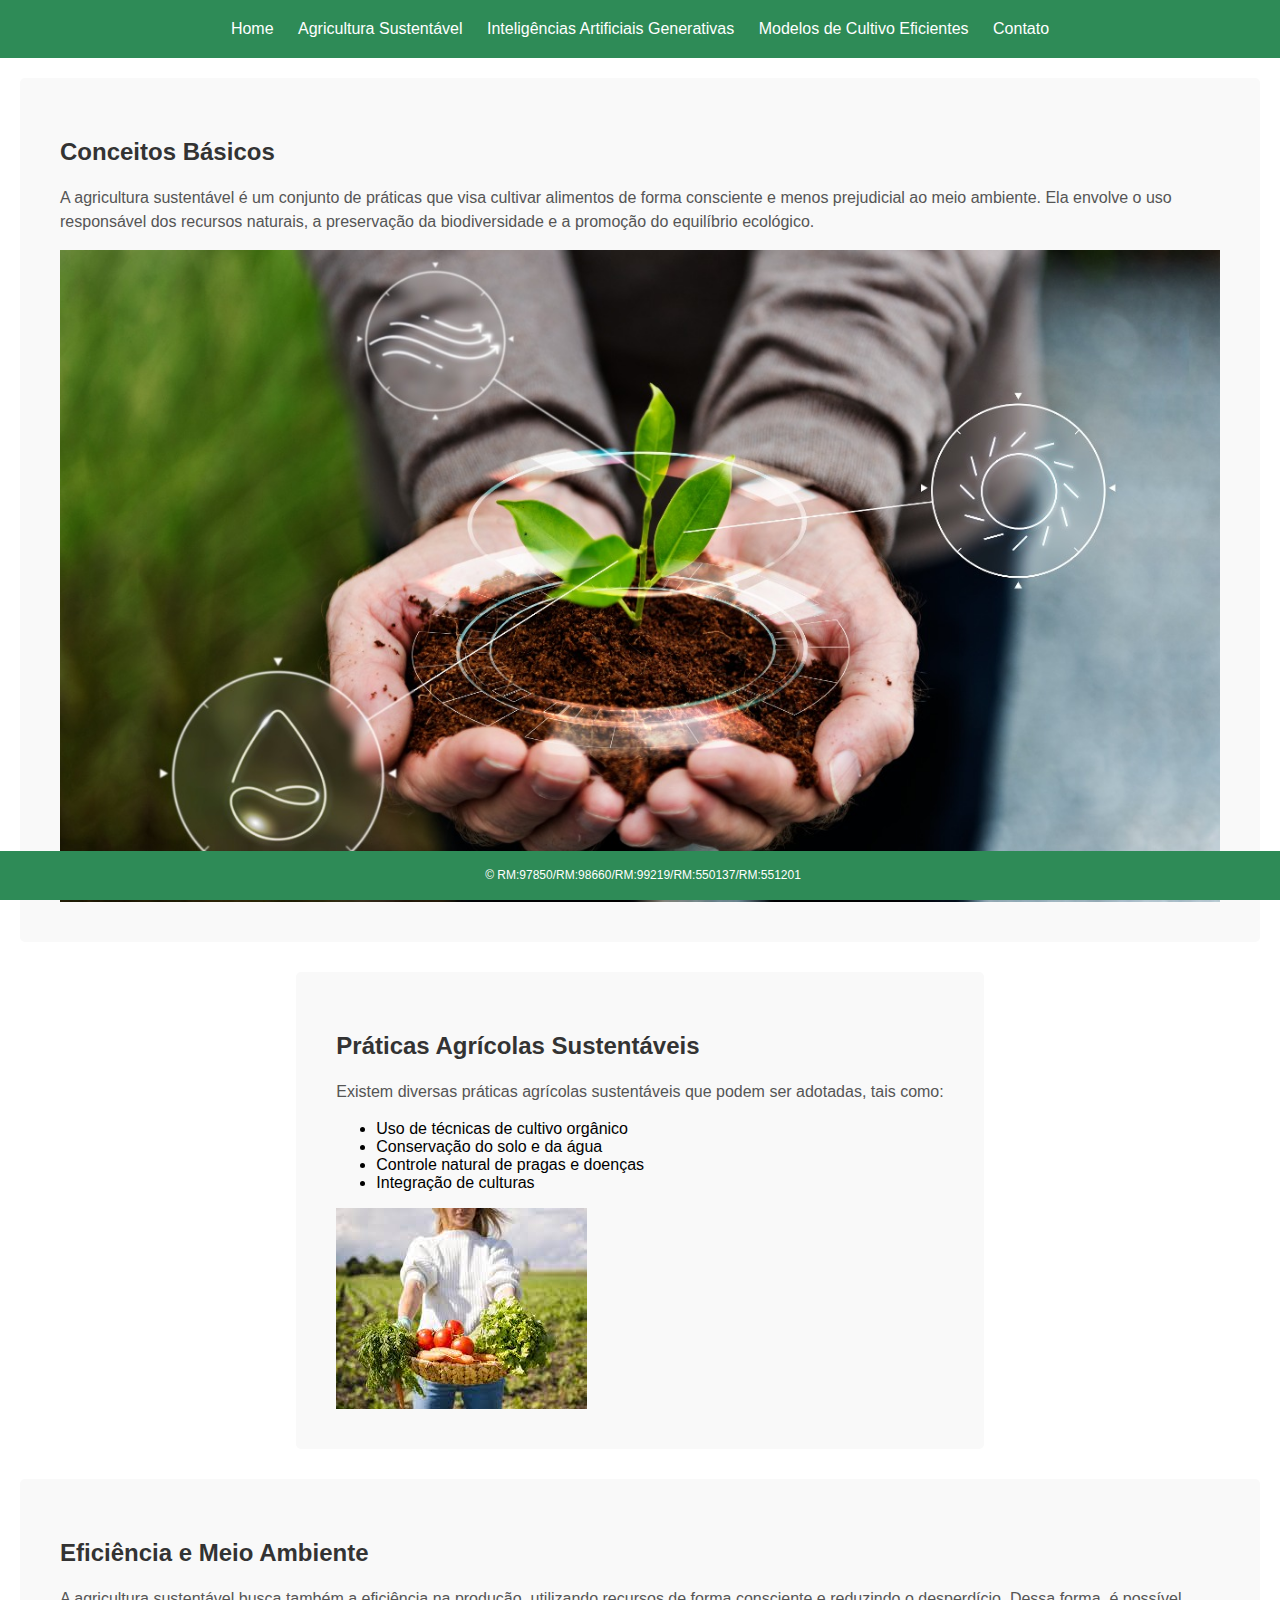
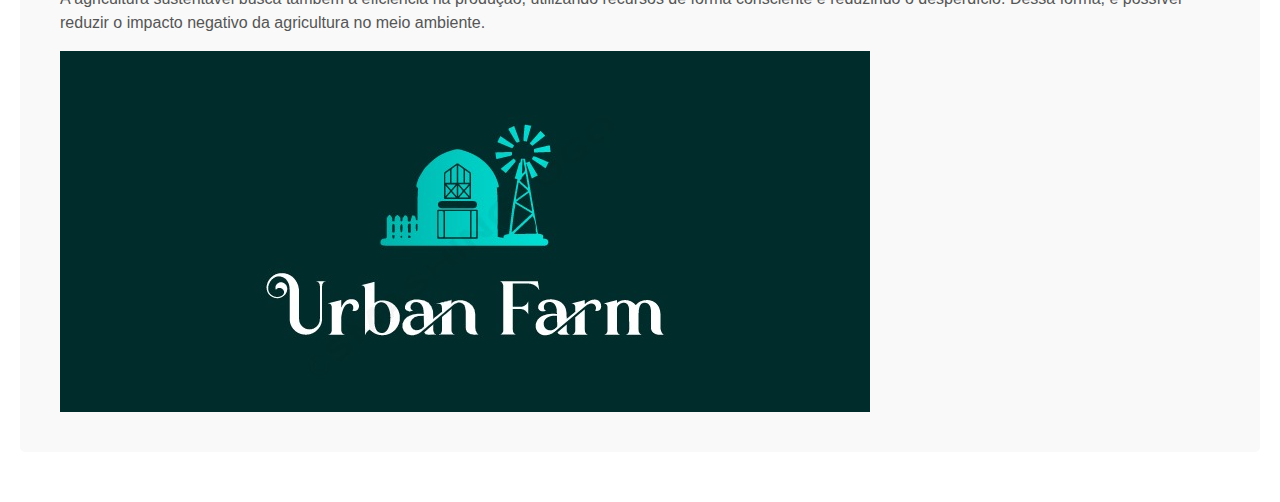
<file: agricultura.html>
<!DOCTYPE html>
<html lang="pt-BR">
<head>
  <meta charset="UTF-8">
  <meta name="viewport" content="width=device-width, initial-scale=1.0">
  <title>Meu Site</title>
  <link rel="stylesheet" href="CSS/style.css">
</head>
<body>
  <header>
    <nav>
      <ul>
        <li><a href="index.html">Home</a></li>
        <li><a href="agricultura.html">Agricultura Sustentável</a></li>
        <li><a href="inteligencia-artificial.html">Inteligências Artificiais Generativas</a></li>
        <li><a href="cultivo-eficiente.html">Modelos de Cultivo Eficientes</a></li>
        <li><a href="contato.html">Contato</a></li>
      </ul>
    </nav>
  </header>
  <main>
    <section id="conceitos">
      <h2>Conceitos Básicos</h2>
      <p>A agricultura sustentável é um conjunto de práticas que visa cultivar alimentos de forma consciente e menos prejudicial ao meio ambiente. Ela envolve o uso responsável dos recursos naturais, a preservação da biodiversidade e a promoção do equilíbrio ecológico.</p>
      <img src="IMG/Agricultura sustentavel 1.jpg" alt="Ilustração de conceitos básicos da agricultura sustentável">
    </section>

    <section id="praticas">
      <h2>Práticas Agrícolas Sustentáveis</h2>
      <p>Existem diversas práticas agrícolas sustentáveis que podem ser adotadas, tais como:</p>
      <ul>
        <li>Uso de técnicas de cultivo orgânico</li>
        <li>Conservação do solo e da água</li>
        <li>Controle natural de pragas e doenças</li>
        <li>Integração de culturas</li>
      </ul>
      <img src="IMG/Agricultura sustentavel 2.jpg" alt="Ilustração de práticas agrícolas sustentáveis">
    </section>

    <section id="eficiencia">
      <h2>Eficiência e Meio Ambiente</h2>
      <p>A agricultura sustentável busca também a eficiência na produção, utilizando recursos de forma consciente e reduzindo o desperdício. Dessa forma, é possível reduzir o impacto negativo da agricultura no meio ambiente.</p>
      <img src="IMG/Logo.jpg" alt="Ilustração de eficiência e meio ambiente na agricultura sustentável">
    </section>
  </main>
  <footer>
    <p>&copy; RM:97850/RM:98660/RM:99219/RM:550137/RM:551201</p>
  </footer>
</body>
</html>
</file>
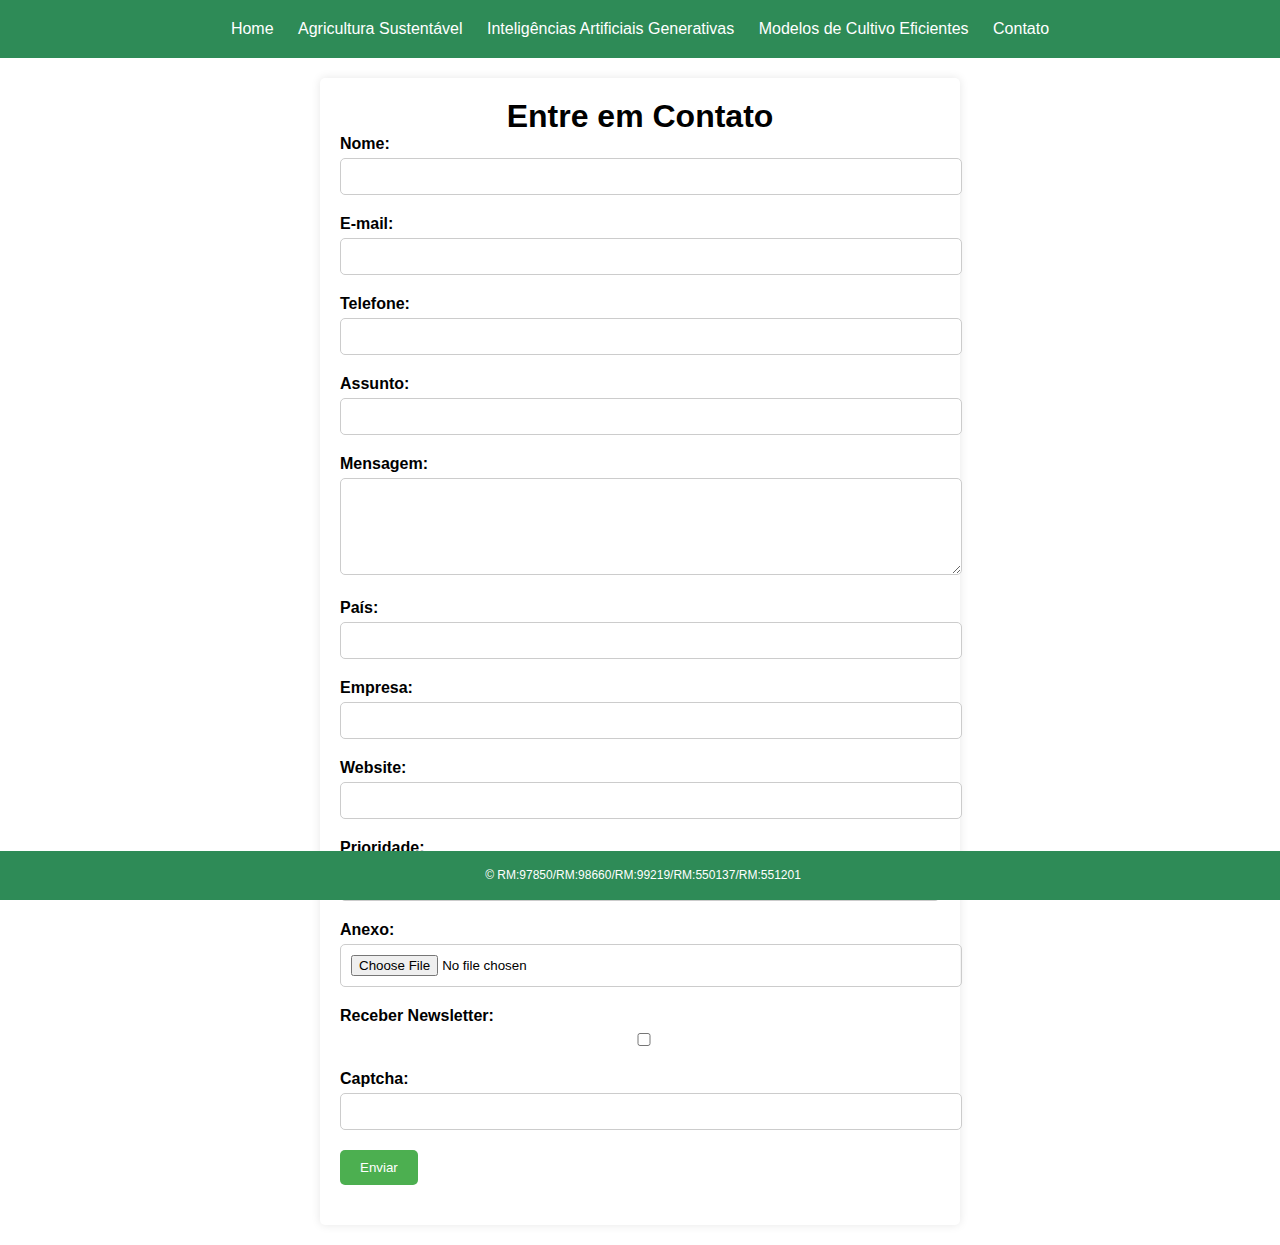
<file: contato.html>
<!DOCTYPE html>
<html lang="pt-BR">
<head>
  <meta charset="UTF-8">
  <meta name="viewport" content="width=device-width, initial-scale=1.0">
  <title>Meu Site</title>
  <link rel="stylesheet" href="CSS/style.css">
</head>
<body>
  <header>
    <nav>
      <ul>
        <li><a href="index.html">Home</a></li>
        <li><a href="agricultura.html">Agricultura Sustentável</a></li>
        <li><a href="inteligencia-artificial.html">Inteligências Artificiais Generativas</a></li>
        <li><a href="cultivo-eficiente.html">Modelos de Cultivo Eficientes</a></li>
        <li><a href="contato.html">Contato</a></li>
      </ul>
    </nav>
  </header>
  <div class="container">
    <h1>Entre em Contato</h1>
    <form>
      <div class="form-group">
        <label for="name">Nome:</label>
        <input type="text" id="name" name="name" required>
      </div>
      <div class="form-group">
        <label for="email">E-mail:</label>
        <input type="text" id="email" name="email" required>
      </div>
      <div class="form-group">
        <label for="phone">Telefone:</label>
        <input type="text" id="phone" name="phone" required>
      </div>
      <div class="form-group">
        <label for="subject">Assunto:</label>
        <input type="text" id="subject" name="subject" required>
      </div>
      <div class="form-group">
        <label for="message">Mensagem:</label>
        <textarea id="message" name="message" rows="5" required></textarea>
      </div>
      <div class="form-group">
        <label for="country">País:</label>
        <input type="text" id="country" name="country">
      </div>
      <div class="form-group">
        <label for="company">Empresa:</label>
        <input type="text" id="company" name="company">
      </div>
      <div class="form-group">
        <label for="website">Website:</label>
        <input type="text" id="website" name="website">
      </div>
      <div class="form-group">
        <label for="priority">Prioridade:</label>
        <select id="priority" name="priority">
          <option value="baixa">Baixa</option>
          <option value="média">Média</option>
          <option value="alta">Alta</option>
        </select>
      </div>
      <div class="form-group">
        <label for="attachment">Anexo:</label>
        <input type="file" id="attachment" name="attachment">
      </div>
      <div class="form-group">
        <label for="newsletter">Receber Newsletter:</label>
        <input type="checkbox" id="newsletter" name="newsletter">
      </div>
      <div class="form-group">
        <label for="captcha">Captcha:</label>
        <input type="text" id="captcha" name="captcha">
      </div>
      <div class="form-group">
        <input type="submit" value="Enviar">
      </div>
    </form>
  </div>

  <footer>
    <p>&copy; RM:97850/RM:98660/RM:99219/RM:550137/RM:551201</p>
  </footer>
</body>
</html>
</file>
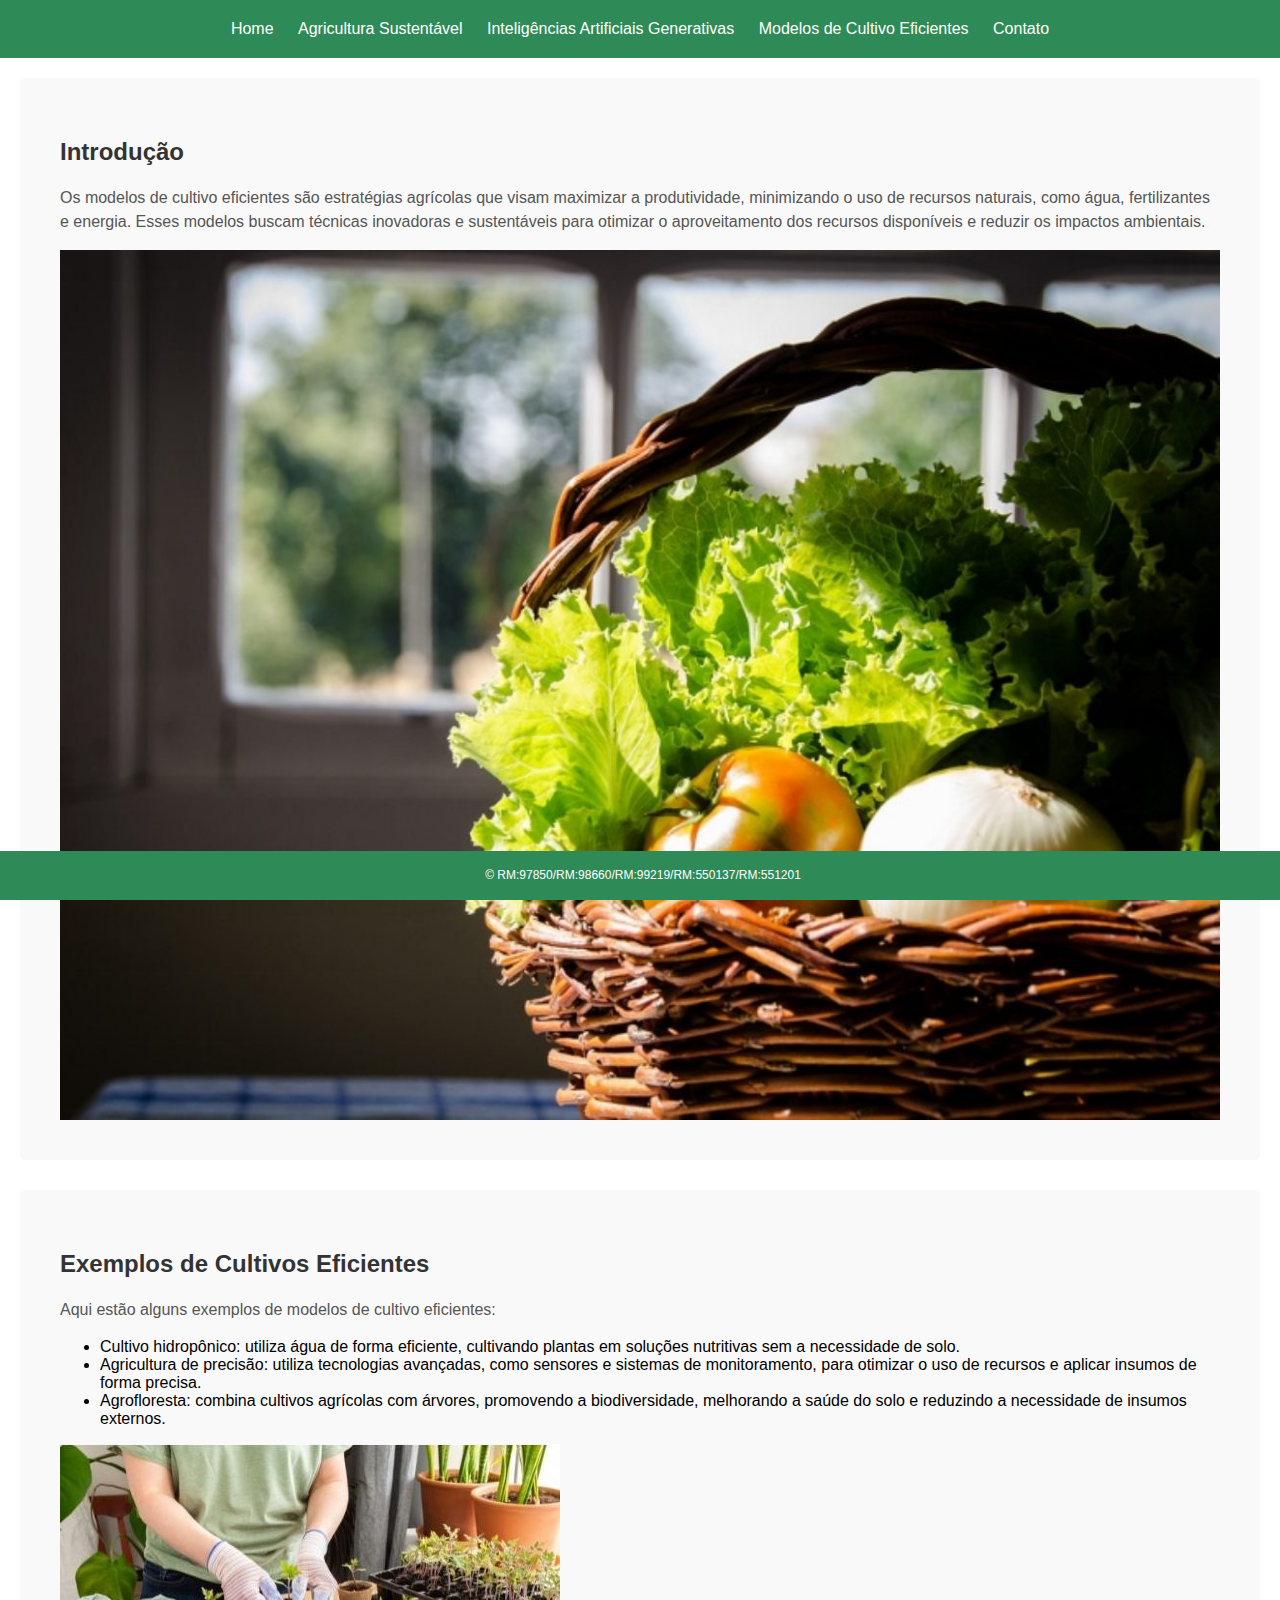
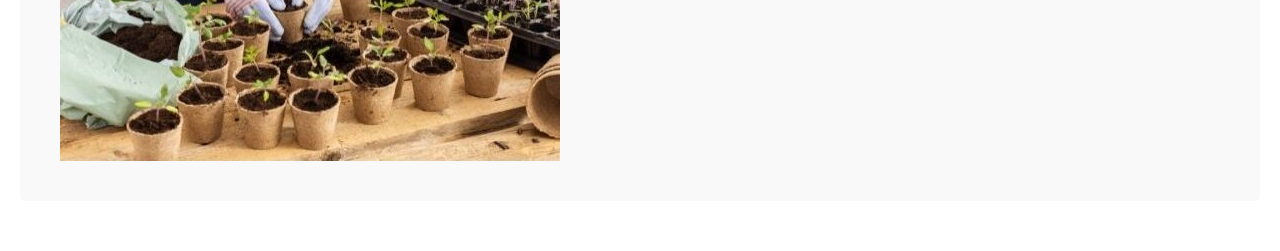
<file: cultivo-eficiente.html>
<!DOCTYPE html>
<html lang="pt-BR">
<head>
  <meta charset="UTF-8">
  <meta name="viewport" content="width=device-width, initial-scale=1.0">
  <title>Meu Site</title>
  <link rel="stylesheet" href="CSS/style.css">
</head>
<body>
  <header>
    <nav>
      <ul>
        <li><a href="index.html">Home</a></li>
        <li><a href="agricultura.html">Agricultura Sustentável</a></li>
        <li><a href="inteligencia-artificial.html">Inteligências Artificiais Generativas</a></li>
        <li><a href="cultivo-eficiente.html">Modelos de Cultivo Eficientes</a></li>
        <li><a href="contato.html">Contato</a></li>
      </ul>
    </nav>
  </header>
  <main>
    <section id="introducao">
      <h2>Introdução</h2>
      <p>Os modelos de cultivo eficientes são estratégias agrícolas que visam maximizar a produtividade, minimizando o uso de recursos naturais, como água, fertilizantes e energia. Esses modelos buscam técnicas inovadoras e sustentáveis para otimizar o aproveitamento dos recursos disponíveis e reduzir os impactos ambientais.</p>
      <img src="IMG/Cultivo 1.jpg" alt="Ilustração de introdução aos Modelos de Cultivo Eficientes">
    </section>

    <section id="exemplos">
      <h2>Exemplos de Cultivos Eficientes</h2>
      <p>Aqui estão alguns exemplos de modelos de cultivo eficientes:</p>
      <ul>
        <li>Cultivo hidropônico: utiliza água de forma eficiente, cultivando plantas em soluções nutritivas sem a necessidade de solo.</li>
        <li>Agricultura de precisão: utiliza tecnologias avançadas, como sensores e sistemas de monitoramento, para otimizar o uso de recursos e aplicar insumos de forma precisa.</li>
        <li>Agrofloresta: combina cultivos agrícolas com árvores, promovendo a biodiversidade, melhorando a saúde do solo e reduzindo a necessidade de insumos externos.</li>
      </ul>
      <img src="IMG/Cultivo 2.jpg" alt="Ilustração de exemplos de Modelos de Cultivo Eficientes">
    </section>
  </main>
  <footer>
    <p>&copy; RM:97850/RM:98660/RM:99219/RM:550137/RM:551201</p>
  </footer>
</body>
</html>
</file>
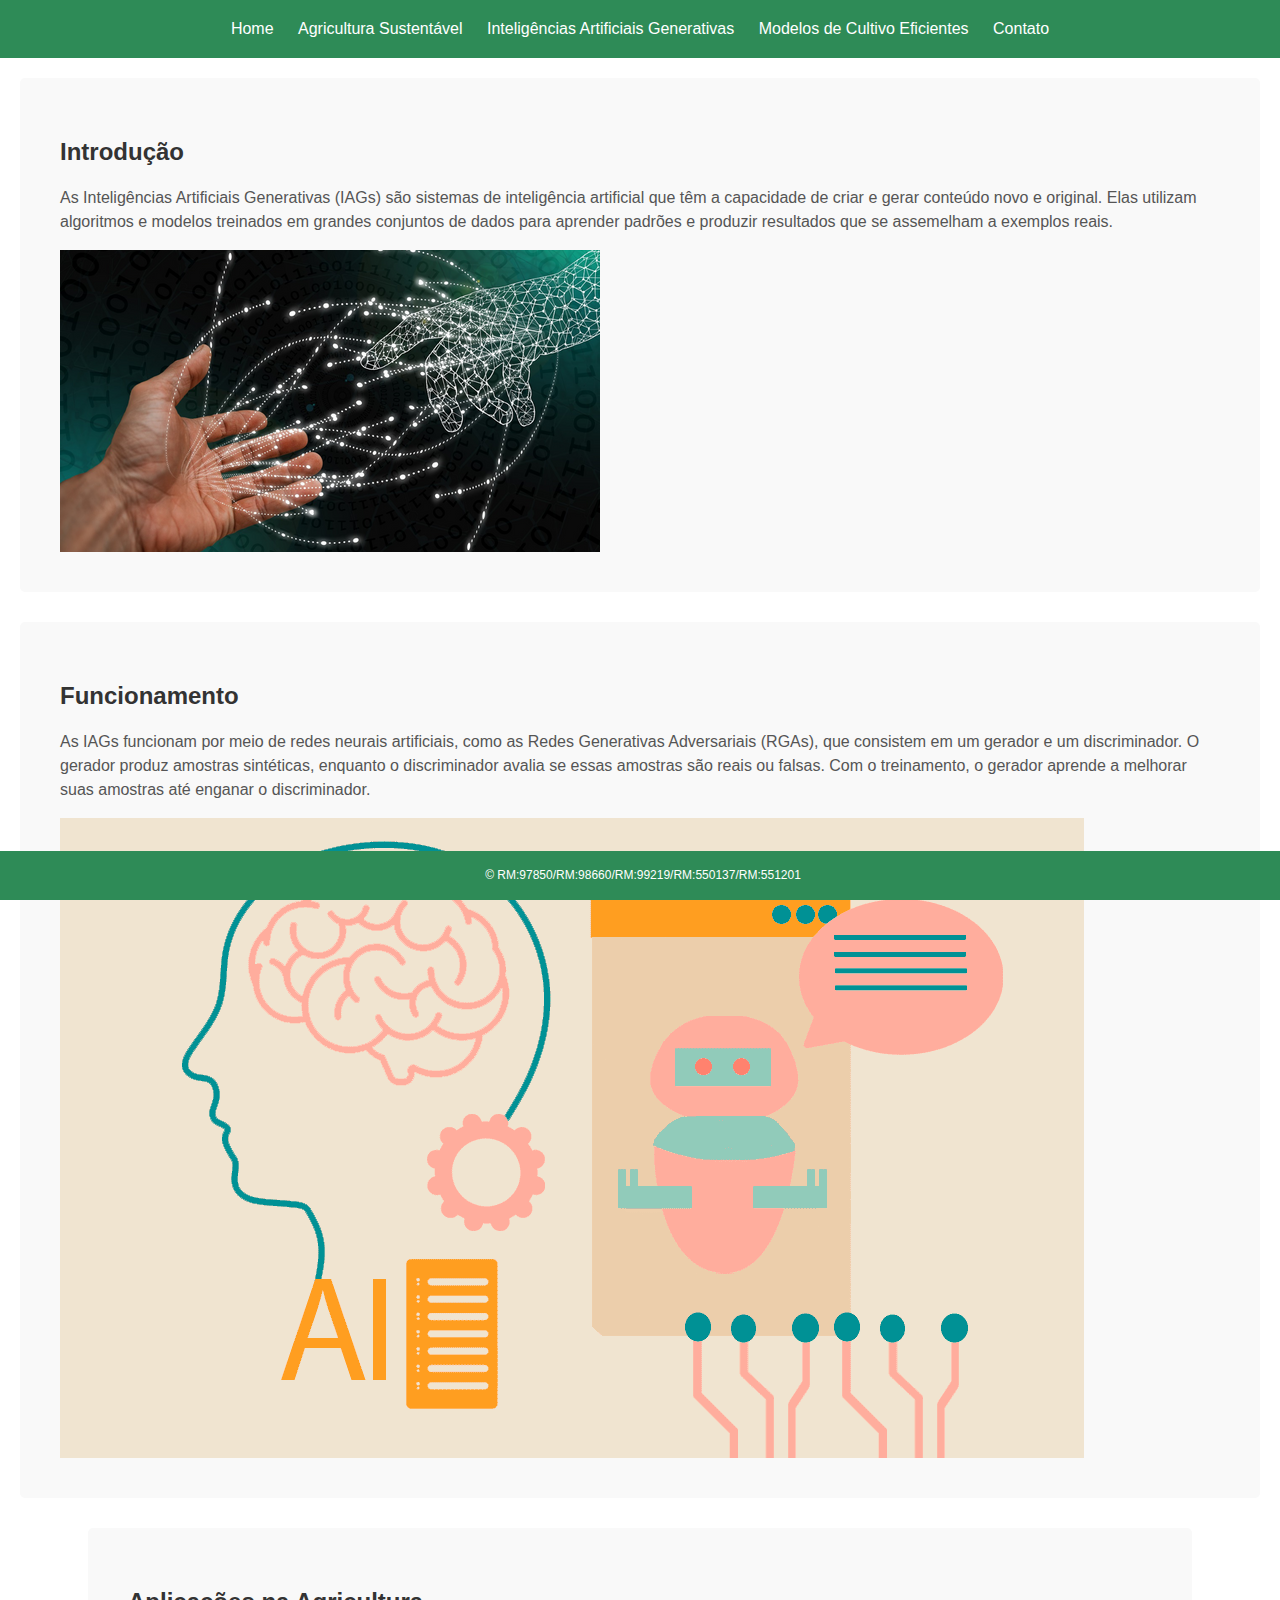
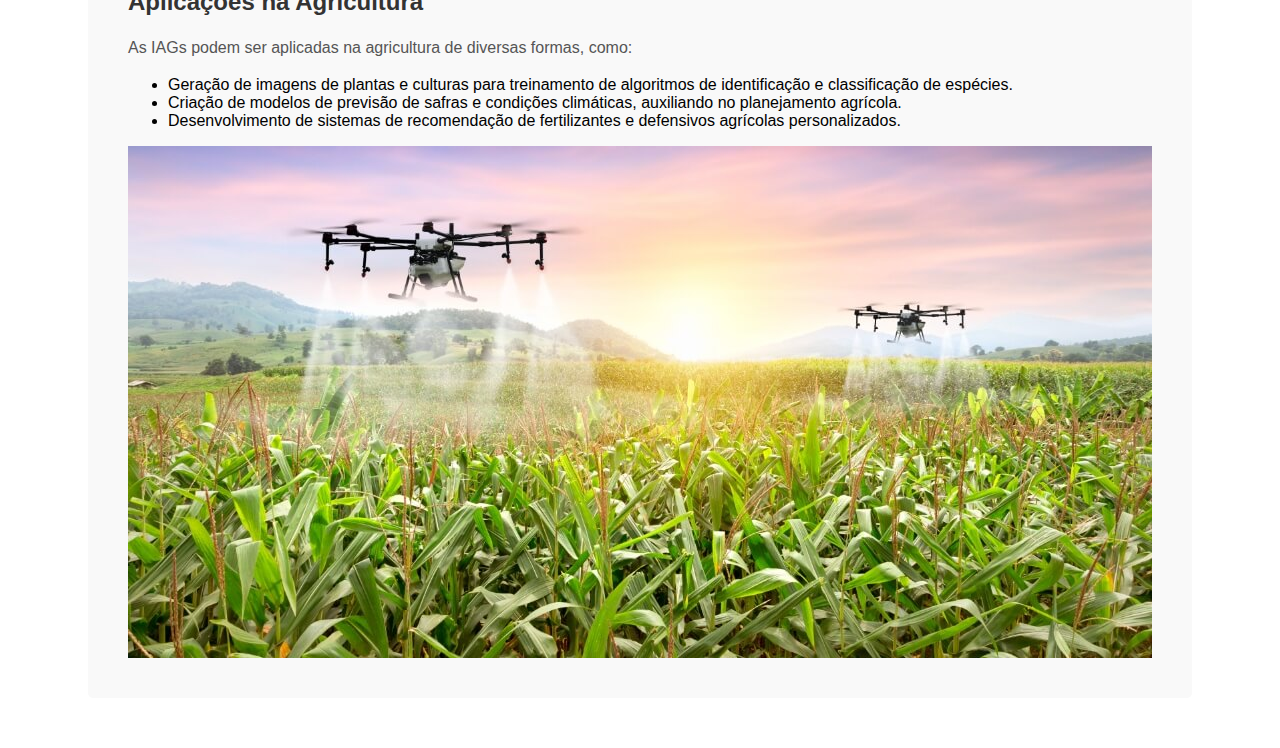
<file: inteligencia-artificial.html>
<!DOCTYPE html>
<html lang="pt-BR">
<head>
  <meta charset="UTF-8">
  <meta name="viewport" content="width=device-width, initial-scale=1.0">
  <title>Meu Site</title>
  <link rel="stylesheet" href="CSS/style.css">
</head>
<body>
  <header>
    <nav>
      <ul>
        <li><a href="index.html">Home</a></li>
        <li><a href="agricultura.html">Agricultura Sustentável</a></li>
        <li><a href="inteligencia-artificial.html">Inteligências Artificiais Generativas</a></li>
        <li><a href="cultivo-eficiente.html">Modelos de Cultivo Eficientes</a></li>
        <li><a href="contato.html">Contato</a></li>
      </ul>
    </nav>
  </header>
  <main>
    <section id="introducao">
      <h2>Introdução</h2>
      <p>As Inteligências Artificiais Generativas (IAGs) são sistemas de inteligência artificial que têm a capacidade de criar e gerar conteúdo novo e original. Elas utilizam algoritmos e modelos treinados em grandes conjuntos de dados para aprender padrões e produzir resultados que se assemelham a exemplos reais.</p>
      <img src="IMG/IA 1.png" alt="Ilustração de introdução às Inteligências Artificiais Generativas">
    </section>

    <section id="funcionamento">
      <h2>Funcionamento</h2>
      <p>As IAGs funcionam por meio de redes neurais artificiais, como as Redes Generativas Adversariais (RGAs), que consistem em um gerador e um discriminador. O gerador produz amostras sintéticas, enquanto o discriminador avalia se essas amostras são reais ou falsas. Com o treinamento, o gerador aprende a melhorar suas amostras até enganar o discriminador.</p>
      <img src="IMG/IA 2.png" alt="Ilustração de funcionamento das Inteligências Artificiais Generativas">
    </section>

    <section id="aplicacoes">
      <h2>Aplicações na Agricultura</h2>
      <p>As IAGs podem ser aplicadas na agricultura de diversas formas, como:</p>
      <ul>
        <li>Geração de imagens de plantas e culturas para treinamento de algoritmos de identificação e classificação de espécies.</li>
        <li>Criação de modelos de previsão de safras e condições climáticas, auxiliando no planejamento agrícola.</li>
        <li>Desenvolvimento de sistemas de recomendação de fertilizantes e defensivos agrícolas personalizados.</li>
      </ul>
      <img src="IMG/IA 3.jpg" alt="Ilustração de aplicações das Inteligências Artificiais Generativas na agricultura">
    </section>
  </main>
  <footer>
    <p>&copy; RM:97850/RM:98660/RM:99219/RM:550137/RM:551201</p>
  </footer>
</body>
</html>
</file>
<file: CSS/style.css>
body {
  font-family: Arial, sans-serif;
  margin: 0;
  padding: 0;
}

.video-background {
  position: fixed;
  top: 0;
  left: 0;
  width: 100%;
  height: 100vh;
  overflow: hidden;
  z-index: -1;
}

.video-background video {
  position: absolute;
  top: 0;
  left: 0;
  width: 100%;
  height: 100%;
  object-fit: cover;
}

.content {
  display: flex;
  flex-direction: column;
  justify-content: center;
  align-items: center;
  height: 100vh;
  max-width: 800px;
  margin: 0 auto;
  padding: 20px;
  color: #fff;
  text-align: center;
  opacity: 0;
  animation: fadeIn 1s ease-in-out forwards;
}

@keyframes fadeIn {
  0% {
    opacity: 0;
  }
  100% {
    opacity: 1;
  }
}

.animated-text {
  animation: slideIn 1s ease-in-out;
}

@keyframes slideIn {
  0% {
    transform: translateY(50px);
  }
  100% {
    transform: translateY(0);
  }
}

.animated-text span {
  color: #2E8B57;
  font-weight: bold;
}

header {
  background-color: #2E8B57;
  color: #fff;
  padding: 20px;
  text-align: center;
  animation: slideIn 0.5s ease;
}

nav ul {
  list-style-type: none;
  padding: 0;
  margin: 0;
}

nav ul li {
  display: inline;
}

nav ul li a {
  color: #fff;
  text-decoration: none;
  padding: 10px;
}

nav ul li a:hover {
  background-color: #8FBC8F;
}

.content {
  max-width: 800px;
  margin: 20px auto;
  padding: 0 20px;
}

footer {
  background-color: #2E8B57;
  color: #fff;
  text-align: center;
  padding: 3px;
  font-size: 12px;
  position: fixed;
  bottom: 0;
  left: 0;
  width: 100%;
}

/* CONTATO */

.container {
  max-width: 600px;
  margin: 20px auto;
  background-color: #fff;
  padding: 20px;
  border-radius: 5px;
  box-shadow: 0 0 10px rgba(0, 0, 0, 0.1);
}

h1 {
  text-align: center;
}

.form-group {
  margin-bottom: 20px;
}

label {
  display: block;
  font-weight: bold;
  margin-bottom: 5px;
}

input[type="text"],
textarea,
select,
input[type="file"],
input[type="checkbox"] {
  width: 100%;
  padding: 10px;
  border: 1px solid #ccc;
  border-radius: 5px;
  resize: vertical;
}

input[type="submit"] {
  background-color: #4CAF50;
  color: #fff;
  padding: 10px 20px;
  border: none;
  border-radius: 5px;
  cursor: pointer;
}

input[type="submit"]:hover {
  background-color: #45a049;
}

h1 {
  margin: 0;
}

/* Estilos do conteúdo principal */
main {
  padding: 20px;
  display: flex;
  flex-direction: column;
  align-items: center;
}

h2 {
  color: #333;
}

p {
  line-height: 1.6;
}

.image-container {
  margin-top: 20px;
  text-align: center;
}

img {
  max-width: 100%;
  height: auto;
}

section {
  padding: 40px;
  background-color: #f9f9f9;
  margin-bottom: 30px;
  border-radius: 5px;
}

section h2 {
  margin-bottom: 20px;
  color: #333;
}

section p {
  line-height: 1.5;
  color: #555;
}

section img {
  display: block;
  max-width: 100%;
  height: auto;
  margin-top: 20px auto;
}
</file>
